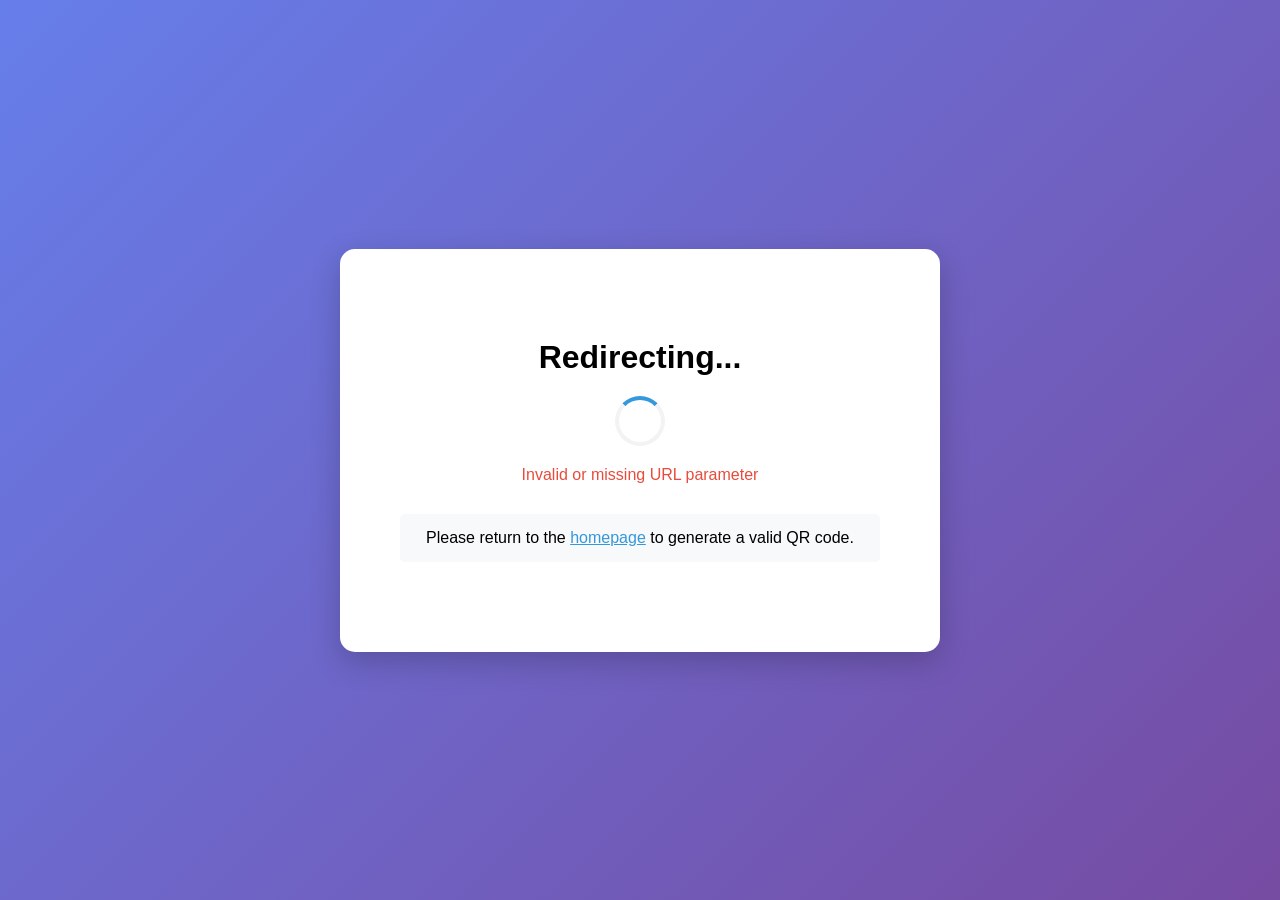
<file: redirect.html>
<!DOCTYPE html>
<html lang="en">
<head>
    <meta charset="UTF-8">
    <meta name="viewport" content="width=device-width, initial-scale=1.0">
    <title>Redirecting - Preyas QR</title>
    <link rel="stylesheet" href="styles.css">
    <style>
        .redirect-container {
            text-align: center;
            padding: 50px 20px;
        }
        .spinner {
            border: 4px solid #f3f3f3;
            border-top: 4px solid #3498db;
            border-radius: 50%;
            width: 50px;
            height: 50px;
            animation: spin 1s linear infinite;
            margin: 20px auto;
        }
        @keyframes spin {
            0% { transform: rotate(0deg); }
            100% { transform: rotate(360deg); }
        }
        .redirect-info {
            margin-top: 20px;
            color: #666;
        }
        .manual-link {
            margin-top: 30px;
            padding: 15px;
            background: #f8f9fa;
            border-radius: 5px;
        }
        .manual-link a {
            color: #3498db;
            word-break: break-all;
        }
    </style>
</head>
<body>
    <div class="container">
        <div class="redirect-container">
            <h1>Redirecting...</h1>
            <div class="spinner"></div>
            <p class="redirect-info" id="redirect-info">Please wait while we redirect you</p>
            <div class="manual-link" id="manual-link" style="display: none;">
                <p>If you are not redirected automatically:</p>
                <a href="#" id="manual-redirect-link" target="_blank">Click here to continue</a>
            </div>
        </div>
    </div>

    <script>
        // Get URL parameter
        function getUrlParameter(name) {
            const urlParams = new URLSearchParams(window.location.search);
            return urlParams.get(name);
        }

        // Validate URL
        function isValidUrl(string) {
            try {
                const url = new URL(string);
                return url.protocol === 'http:' || url.protocol === 'https:';
            } catch (_) {
                return false;
            }
        }

        // Redirect logic
        const targetUrl = getUrlParameter('url');
        const redirectInfo = document.getElementById('redirect-info');
        const manualLink = document.getElementById('manual-link');
        const manualRedirectLink = document.getElementById('manual-redirect-link');

        if (targetUrl && isValidUrl(targetUrl)) {
            redirectInfo.textContent = `Redirecting to: ${targetUrl}`;
            manualRedirectLink.href = targetUrl;
            manualRedirectLink.textContent = targetUrl;

            // Show manual link after 2 seconds
            setTimeout(() => {
                manualLink.style.display = 'block';
            }, 2000);

            // Redirect after 3 seconds
            setTimeout(() => {
                window.location.href = targetUrl;
            }, 3000);
        } else {
            redirectInfo.textContent = 'Invalid or missing URL parameter';
            redirectInfo.style.color = '#e74c3c';
            
            // Create elements safely to avoid XSS
            const para = document.createElement('p');
            para.textContent = 'Please return to the ';
            const link = document.createElement('a');
            link.href = 'index.html';
            link.textContent = 'homepage';
            para.appendChild(link);
            para.appendChild(document.createTextNode(' to generate a valid QR code.'));
            
            manualLink.innerHTML = '';
            manualLink.appendChild(para);
            manualLink.style.display = 'block';
        }
    </script>
</body>
</html>
</file>
<file: styles.css>
* {
    margin: 0;
    padding: 0;
    box-sizing: border-box;
}

body {
    font-family: 'Segoe UI', Tahoma, Geneva, Verdana, sans-serif;
    background: linear-gradient(135deg, #667eea 0%, #764ba2 100%);
    min-height: 100vh;
    display: flex;
    justify-content: center;
    align-items: center;
    padding: 20px;
}

.container {
    background: white;
    border-radius: 15px;
    box-shadow: 0 10px 30px rgba(0, 0, 0, 0.2);
    max-width: 600px;
    width: 100%;
    padding: 40px;
}

header {
    text-align: center;
    margin-bottom: 30px;
}

header h1 {
    color: #333;
    margin-bottom: 10px;
    font-size: 28px;
}

header p {
    color: #666;
    font-size: 14px;
}

.input-section {
    margin-bottom: 30px;
}

.input-section label {
    display: block;
    margin-bottom: 10px;
    color: #333;
    font-weight: 500;
}

.input-section input {
    width: 100%;
    padding: 12px;
    border: 2px solid #e0e0e0;
    border-radius: 8px;
    font-size: 16px;
    transition: border-color 0.3s;
}

.input-section input:focus {
    outline: none;
    border-color: #667eea;
}

button {
    background: linear-gradient(135deg, #667eea 0%, #764ba2 100%);
    color: white;
    border: none;
    padding: 12px 30px;
    border-radius: 8px;
    font-size: 16px;
    font-weight: 500;
    cursor: pointer;
    transition: transform 0.2s, box-shadow 0.2s;
    margin-top: 10px;
}

button:hover {
    transform: translateY(-2px);
    box-shadow: 0 5px 15px rgba(102, 126, 234, 0.4);
}

button:active {
    transform: translateY(0);
}

.qr-display {
    display: flex;
    flex-direction: column;
    align-items: center;
    justify-content: center;
    padding: 30px;
    background: #f8f9fa;
    border-radius: 10px;
    min-height: 280px;
    margin-bottom: 20px;
}

#qrcode {
    display: flex;
    justify-content: center;
    align-items: center;
}

#qrcode img {
    border-radius: 10px;
    box-shadow: 0 5px 15px rgba(0, 0, 0, 0.1);
}

.info-text {
    color: #999;
    font-size: 14px;
    margin-top: 10px;
}

.actions {
    display: flex;
    gap: 10px;
    justify-content: center;
    margin-bottom: 20px;
}

.actions button {
    flex: 1;
    margin-top: 0;
}

#clear-btn {
    background: linear-gradient(135deg, #f093fb 0%, #f5576c 100%);
}

.generated-link {
    padding: 20px;
    background: #f8f9fa;
    border-radius: 10px;
}

.generated-link p {
    margin-bottom: 10px;
    color: #333;
    font-weight: 500;
}

.link-container {
    display: flex;
    gap: 10px;
}

.link-container input {
    flex: 1;
    padding: 10px;
    border: 2px solid #e0e0e0;
    border-radius: 8px;
    font-size: 14px;
}

.link-container button {
    margin-top: 0;
    padding: 10px 20px;
}

footer {
    text-align: center;
    margin-top: 30px;
    padding-top: 20px;
    border-top: 1px solid #e0e0e0;
    color: #666;
    font-size: 14px;
}

@media (max-width: 600px) {
    .container {
        padding: 20px;
    }

    header h1 {
        font-size: 24px;
    }

    .actions {
        flex-direction: column;
    }

    .link-container {
        flex-direction: column;
    }
}
</file>
